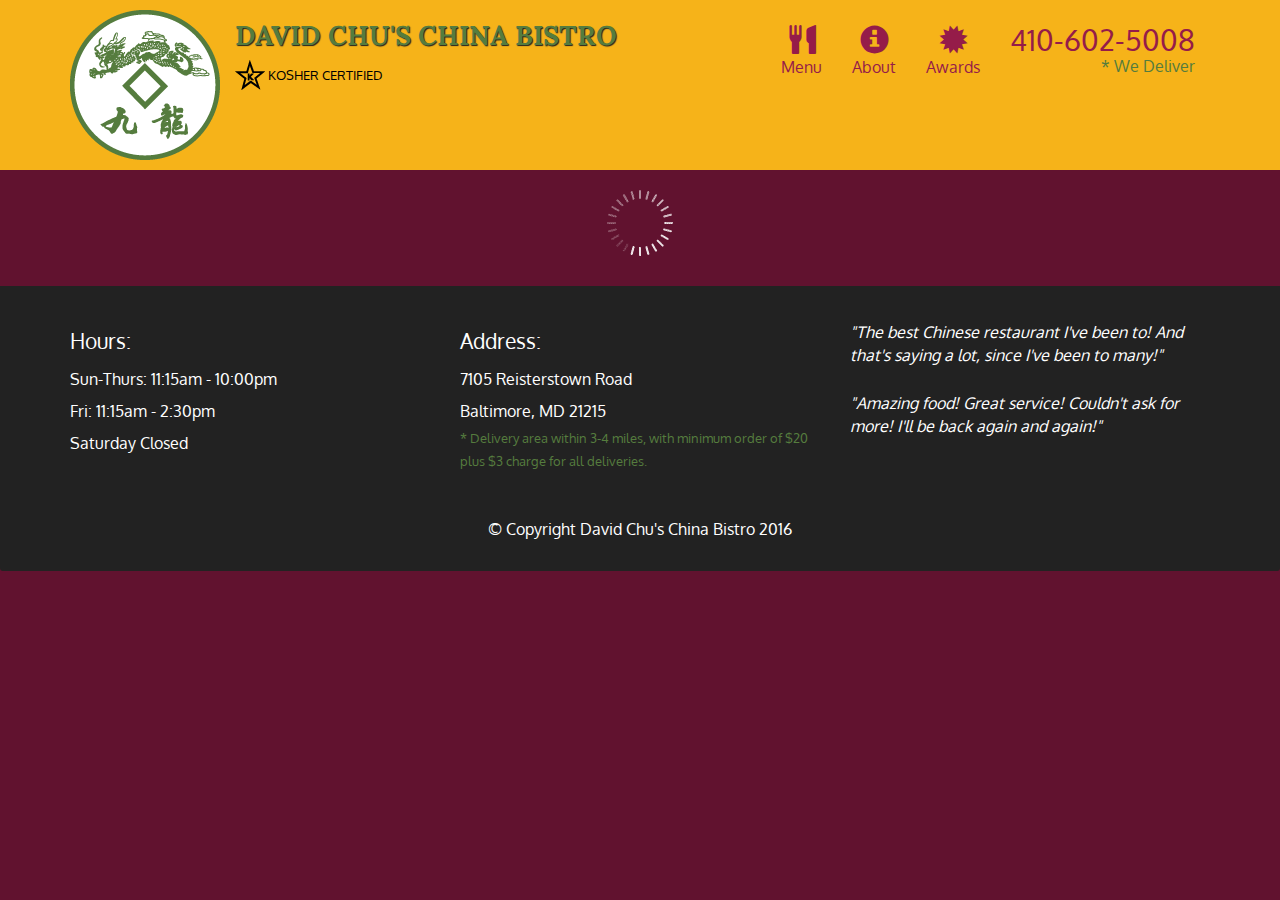
<file: index.html>
<!doctype html>
<html lang="en">
  <head>
    <meta charset="utf-8">
    <meta http-equiv="X-UA-Compatible" content="IE=edge">
    <meta name="viewport" content="width=device-width, initial-scale=1">
    <title>David Chu's China Bistro</title>
    <link rel="stylesheet" href="css/bootstrap.min.css">
    <link rel="stylesheet" href="css/styles.css">
    <link href='https://fonts.googleapis.com/css?family=Oxygen:400,300,700' rel='stylesheet' type='text/css'>
    <link href='https://fonts.googleapis.com/css?family=Lora' rel='stylesheet' type='text/css'>
  </head>
<body>
  <header>
    <nav id="header-nav" class="navbar navbar-default">
      <div class="container">
        <div class="navbar-header">
          <a href="index.html" class="pull-left visible-md visible-lg">
            <div id="logo-img" alt="Logo image"></div>
          </a>

          <div class="navbar-brand">
            <a href="index.html"><h1>David Chu's China Bistro</h1></a>
            <p>
              <img src="images/star-k-logo.png" alt="Kosher certification">
              <span>Kosher Certified</span>
            </p>
          </div>

          <button id="navbarToggle" type="button" class="navbar-toggle collapsed" data-toggle="collapse" data-target="#collapsable-nav" aria-expanded="false">
            <span class="sr-only">Toggle navigation</span>
            <span class="icon-bar"></span>
            <span class="icon-bar"></span>
            <span class="icon-bar"></span>
          </button>
        </div>
        
        <div id="collapsable-nav" class="collapse navbar-collapse">
           <ul id="nav-list" class="nav navbar-nav navbar-right">
            <li id="navHomeButton" class="visible-xs active">
              <a href="index.html">
                <span class="glyphicon glyphicon-home"></span> Home</a>
            </li>
            <li id="navMenuButton">
              <a href="#" onclick="$dc.loadMenuCategories();">
                <span class="glyphicon glyphicon-cutlery"></span><br class="hidden-xs"> Menu</a>
            </li>
            <li>
              <a href="#">
                <span class="glyphicon glyphicon-info-sign"></span><br class="hidden-xs"> About</a>
            </li>
            <li>
              <a href="#">
                <span class="glyphicon glyphicon-certificate"></span><br class="hidden-xs"> Awards</a>
            </li>
            <li id="phone" class="hidden-xs">
              <a href="tel:410-602-5008">
                <span>410-602-5008</span></a><div>* We Deliver</div>
            </li>
          </ul><!-- #nav-list -->
        </div><!-- .collapse .navbar-collapse -->
      </div><!-- .container -->
    </nav><!-- #header-nav -->
  </header>

  <div id="call-btn" class="visible-xs">
    <a class="btn" href="tel:410-602-5008">
    <span class="glyphicon glyphicon-earphone"></span>
    410-602-5008
    </a>
  </div>
  <div id="xs-deliver" class="text-center visible-xs">* We Deliver</div>

  <div id="main-content" class="container"></div>

  <footer class="panel-footer">
    <div class="container">
      <div class="row">
        <section id="hours" class="col-sm-4">
          <span>Hours:</span><br>
          Sun-Thurs: 11:15am - 10:00pm<br>
          Fri: 11:15am - 2:30pm<br>
          Saturday Closed
          <hr class="visible-xs">
        </section>
        <section id="address" class="col-sm-4">
          <span>Address:</span><br>
          7105 Reisterstown Road<br>
          Baltimore, MD 21215
          <p>* Delivery area within 3-4 miles, with minimum order of $20 plus $3 charge for all deliveries.</p>
          <hr class="visible-xs">
        </section>
        <section id="testimonials" class="col-sm-4">
          <p>"The best Chinese restaurant I've been to! And that's saying a lot, since I've been to many!"</p>
          <p>"Amazing food! Great service! Couldn't ask for more! I'll be back again and again!"</p>
        </section>
      </div>
      <div class="text-center">&copy; Copyright David Chu's China Bistro 2016</div>
    </div>
  </footer>

  <!-- jQuery (Bootstrap JS plugins depend on it) -->
  <script src="js/jquery-2.1.4.min.js"></script>
  <script src="js/bootstrap.min.js"></script>
  <script src="js/ajax-utils.js"></script>
  <script src="js/script.js"></script>
</body>
</html>
</file>
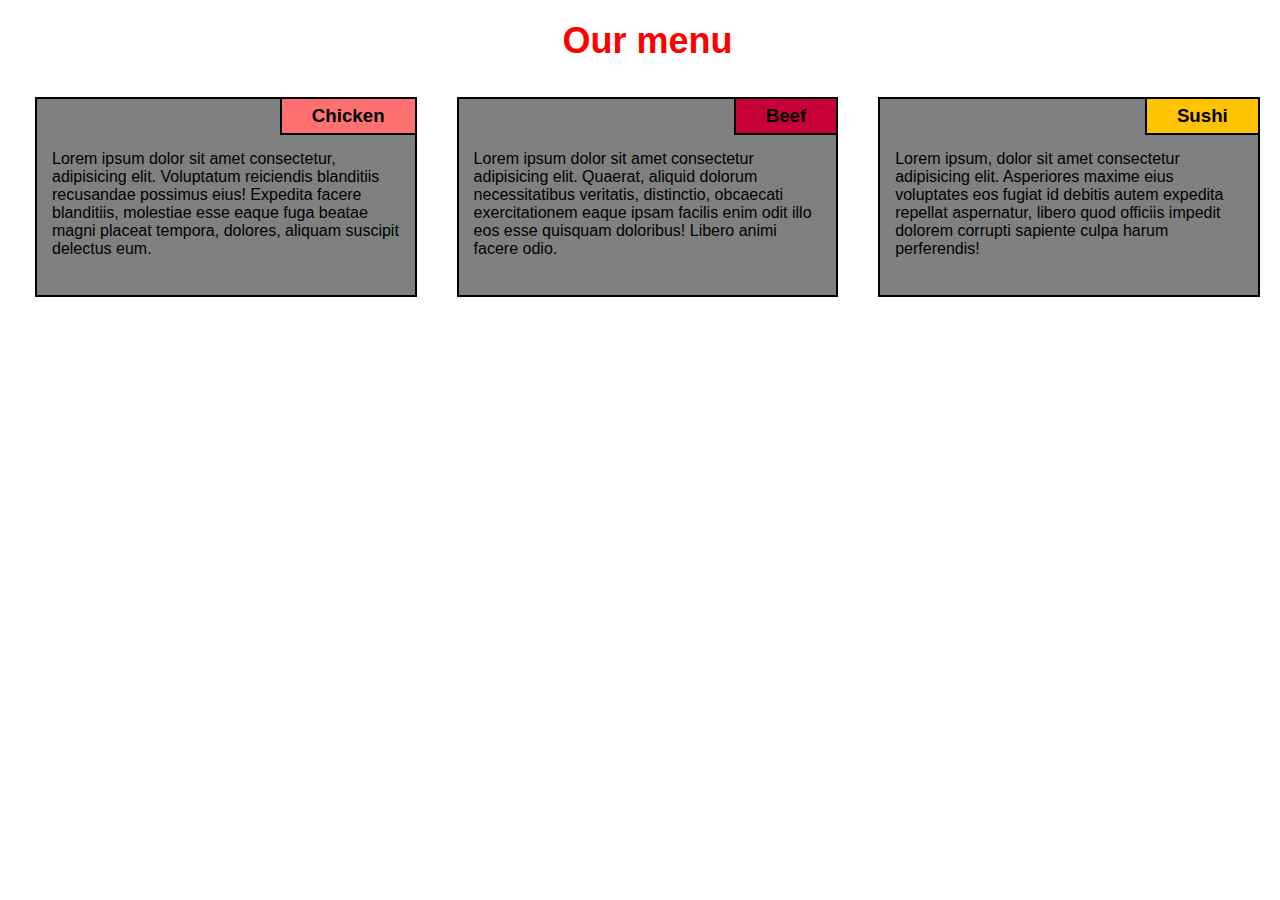
<file: module2-solution/index.html>
<!DOCTYPE html>
<html lang="en">
<head>
    <meta charset="UTF-8">
    <meta name="viewport" content="width=device-width, initial-scale=1.0">
    <title>Assignment </title>
    <link rel="stylesheet" href="styles.css">
</head>
<body>  
        <section class="menu">
            <h1>Our menu </h1>
            <div class="col-lg-4 col-md-6 col-sm-1">
                <section> 
                    <h3 class="item-1">Chicken</h3>
                    <p>Lorem ipsum dolor sit amet consectetur, adipisicing elit. Voluptatum reiciendis blanditiis recusandae possimus eius! Expedita facere blanditiis, molestiae esse eaque fuga beatae magni placeat tempora, dolores, aliquam suscipit delectus eum.</p>
                </section>
            </div>


            <div class="col-lg-4 col-md-6 col-sm-1" > 
                <section> 
                    <h3 class="item-2">Beef</h3>
                    <p>Lorem ipsum dolor sit amet consectetur adipisicing elit. Quaerat, aliquid dolorum necessitatibus veritatis, distinctio, obcaecati exercitationem eaque ipsam facilis enim odit illo eos esse quisquam doloribus! Libero animi facere odio.</p>
                </section>
            </div>
            <div class="col-lg-4 col-md-12 col-sm-1"> 
                <section class="third-box"> 
                    <h3 class="item-3"> Sushi</h3>
                    <p>Lorem ipsum, dolor sit amet consectetur adipisicing elit. Asperiores maxime eius voluptates eos fugiat id debitis autem expedita repellat aspernatur, libero quod officiis impedit dolorem corrupti sapiente culpa harum perferendis!</p>
                </section>
            </div>


        </section>
    
</body>
</html>
</file>
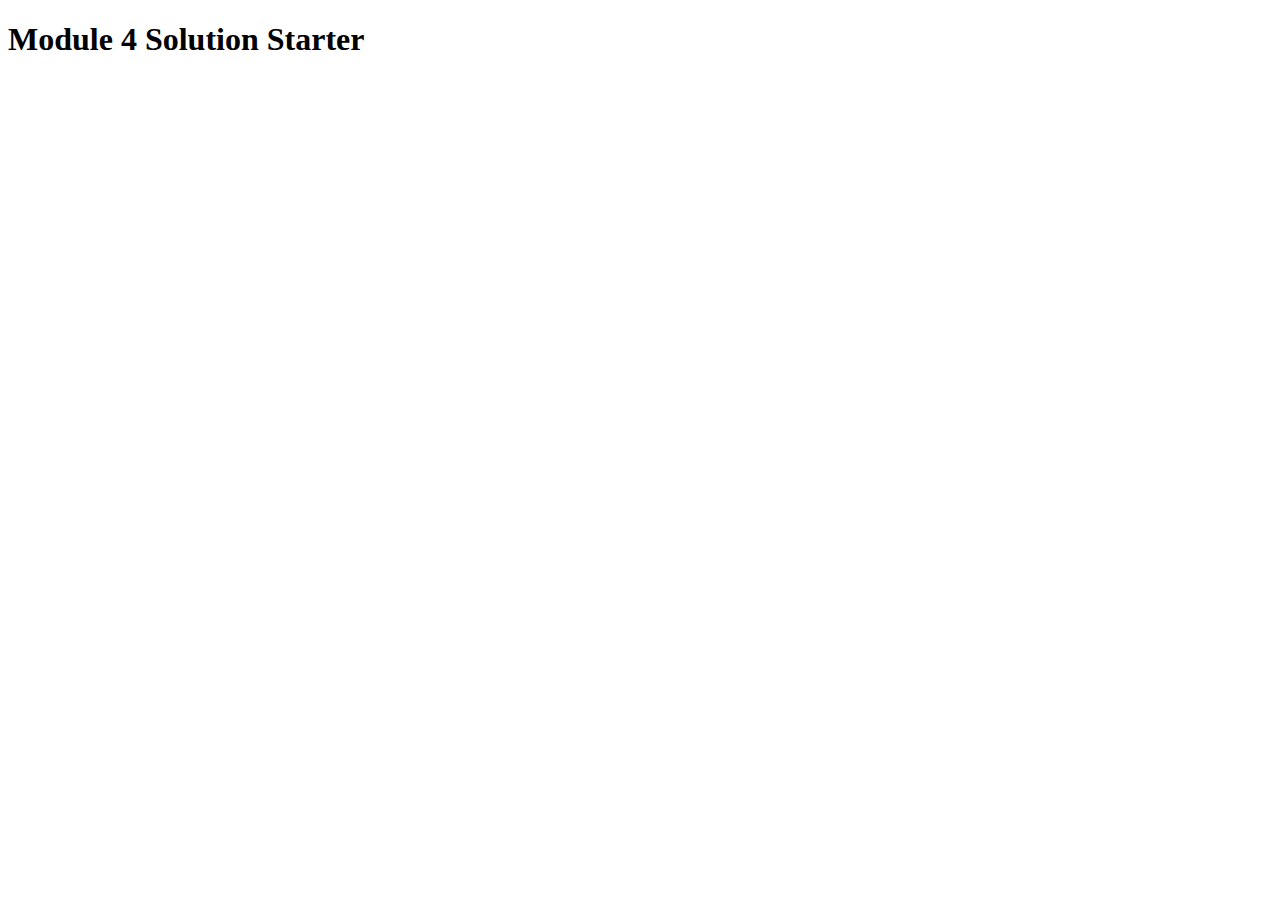
<file: Module4-Assignment easier/index.html>
<!DOCTYPE html>
<html>
<head>
  <meta charset="utf-8">
  <title>Module 4 Solution Starter</title>
  <script src="SpeakHello.js"></script>
  <script src="SpeakGoodBye.js"></script>
  <script src="script.js"></script>
</head>
<body>
  <h1>Module 4 Solution Starter</h1>
</body>
</html>
</file>
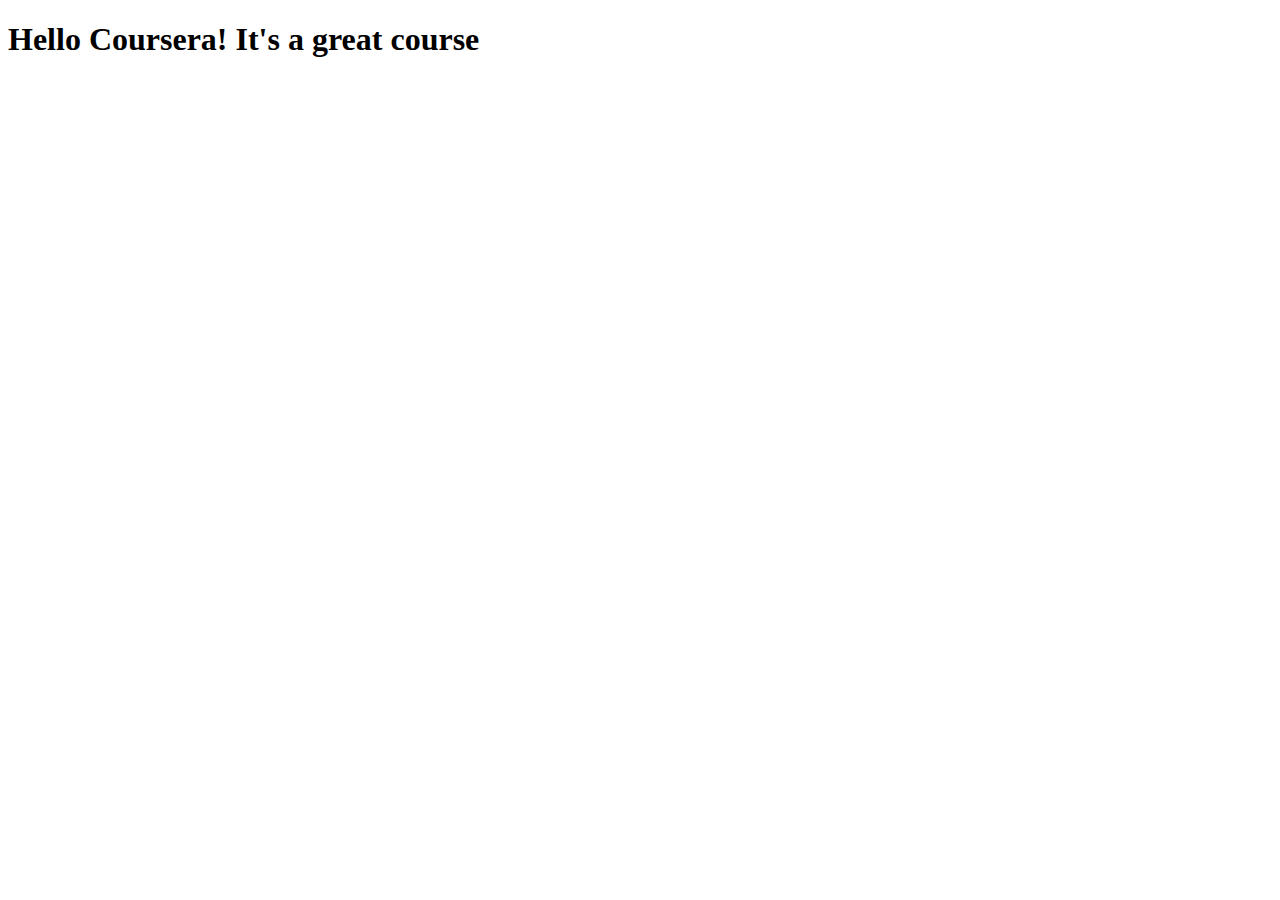
<file: site/index.html>
<!DOCTYPE html>
<html lang="en">
<head>
    <meta charset="UTF-8">
    <meta name="viewport" content="width=device-width, initial-scale=1.0">
    <title>Hello Coursera</title>
</head>
<body>
    <h1>Hello Coursera! It's a great course</h1>
</body>
</html>
</file>
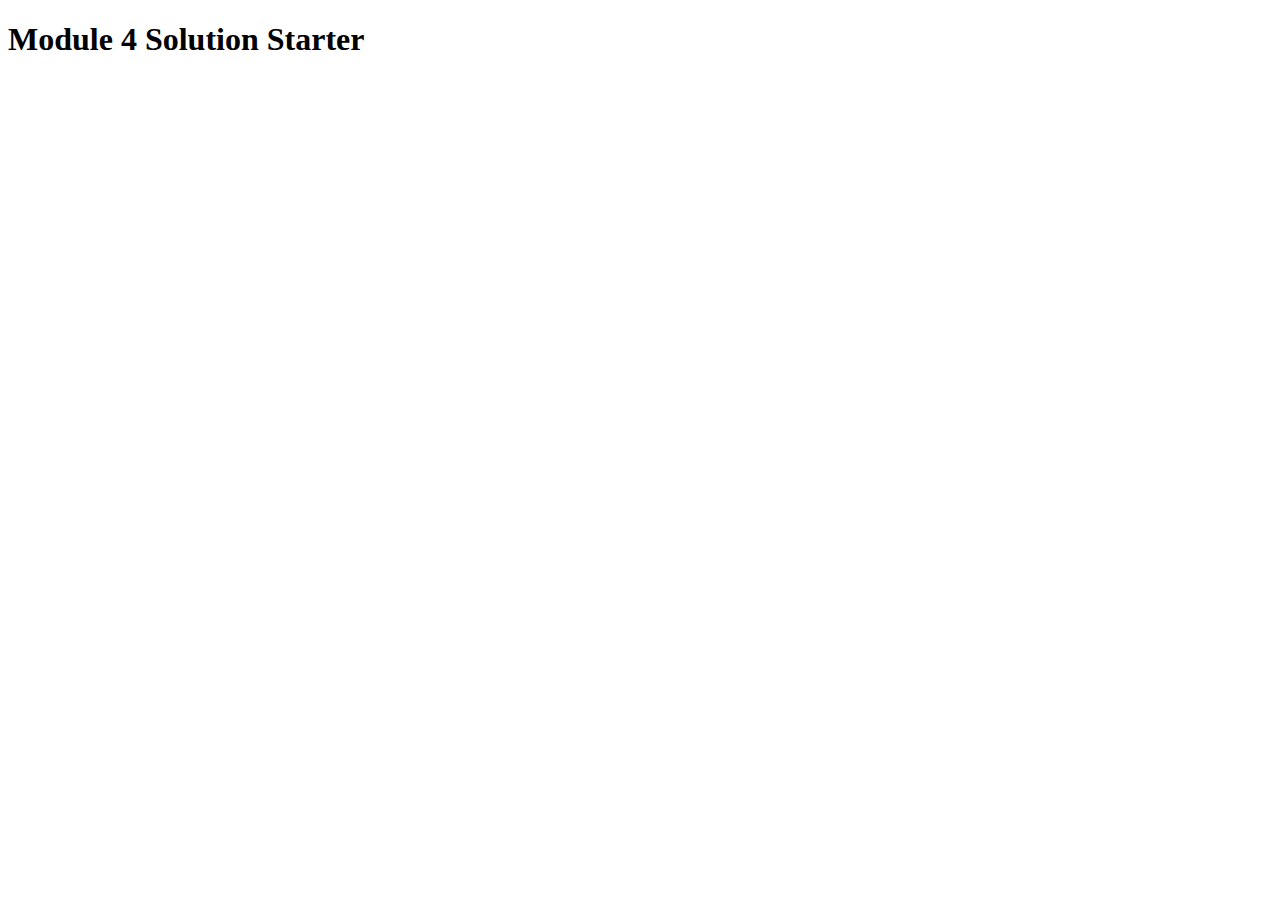
<file: assignment4-solution-starter/harder/index.html>
<!DOCTYPE html>
<html>
<head>
  <meta charset="utf-8">
  <title>Module 4 Solution Starter</title>
  <script>
    var names = []; // DO NOT REMOVE
  </script>
  <script src="SpeakHello.js"></script>
  <script src="SpeakGoodBye.js"></script>
  <script src="script.js"></script>
</head>
<body>
  <h1>Module 4 Solution Starter</h1>
</body>
</html>
</file>
<file: css/styles.css>
body {
  font-size: 16px;
  color: #fff;
  background-color: #61122f;
  font-family: 'Oxygen', sans-serif;
}

/** HEADER **/
#header-nav {
  background-color: #f6b319;
  border-radius: 0;
  border: 0;
}

#logo-img {
  background: url('../images/restaurant-logo_large.png') no-repeat;
  width: 150px;
  height: 150px;
  margin: 10px 15px 10px 0;
}

.navbar-brand {
  padding-top: 25px;
}
.navbar-brand h1 { /* Restaurant name */
  font-family: 'Lora', serif;
  color: #557c3e;
  font-size: 1.5em;
  text-transform: uppercase;
  font-weight: bold;
  text-shadow: 1px 1px 1px #222;
  margin-top: 0;
  margin-bottom: 0;
  line-height: .75;
}
.navbar-brand a:hover, .navbar-brand a:focus {
  text-decoration: none;
}
.navbar-brand p { /* Kosher cert */
  color: #000;
  text-transform: uppercase;
  font-size: .7em;
  margin-top: 15px;
}
.navbar-brand p span { /* Star-K */
  vertical-align: middle;
}

#nav-list {
  margin-top: 10px;
}
#nav-list a {
  color: #951C49;
  text-align: center;
}
#nav-list a:hover {
  background: #E7E7E7;
}
#nav-list a span {
  font-size: 1.8em;
}

#phone {
  margin-top: 5px;
}
#phone a { /* Phone number */
  text-align: right;
  padding-bottom: 0;
}
#phone div { /* We Deliver */
  color: #557c3e;
  text-align: right;
  padding-right: 15px;
}

.navbar-header button.navbar-toggle, .navbar-header .icon-bar {
  border: 1px solid #61122f;
}
.navbar-header button.navbar-toggle {
  clear: both;
  margin-top: -30px;
}
/* END HEADER */

/* FOOTER */
.panel-footer {
  margin-top: 30px;
  padding-top: 35px;
  padding-bottom: 30px;
  background-color: #222;
  border-top: 0;
}
.panel-footer div.row {
  margin-bottom: 35px;
}
#hours, #address {
  line-height: 2;
}
#hours > span, #address > span {
  font-size: 1.3em;
}
#address p {
  color: #557c3e;
  font-size: .8em;
  line-height: 1.8;
}
#testimonials {
  font-style: italic;
}
#testimonials p:nth-child(2) {
  margin-top: 25px;
}
/* END FOOTER */



/* HOME PAGE */
.container .jumbotron {
  box-shadow: 0 0 50px #3F0C1F;
  border: 2px solid #3F0C1F;
}

#menu-tile, #specials-tile, #map-tile {
  height: 250px;
  width: 100%;
  margin-bottom: 15px;
  position: relative;
  border: 2px solid #3F0C1F;
  overflow: hidden;
}
#menu-tile:hover, #specials-tile:hover, #map-tile:hover {
  box-shadow: 0 1px 5px 1px #cccccc;
}
#menu-tile {
  background: url('../images/menu-tile.jpg') no-repeat;
  background-position: center;
}
#specials-tile {
  background: url('../images/specials-tile.jpg') no-repeat;
  background-position: center;
}
#menu-tile span, #specials-tile span, #map-tile span {
  position: absolute;
  bottom: 0;
  right: 0;
  width: 100%;
  text-align: center;
  font-size: 1.6em;
  text-transform: uppercase;
  background-color: #000;
  color: #fff;
  opacity: .8;
}
/* END HOME PAGE */

/* MENU CATEGORIES PAGE */
.category-tile { 
  position: relative;
  border: 2px solid #3F0C1F;
  overflow: hidden;
  width: 200px;
  height: 200px;
  margin: 0 auto 15px;
}
.category-tile span {
  position: absolute;
  bottom: 0;
  right: 0;
  width: 100%;
  text-align: center;
  font-size: 1.2em;
  text-transform: uppercase;
  background-color: #000;
  color: #fff;
  opacity: .8;
}
.category-tile:hover {
  box-shadow: 0 1px 5px 1px #cccccc;
}

#menu-categories-title + div {
  margin-bottom: 50px;
}
/* END MENU CATEGORIES PAGE */

/* SINGLE CATEGORY PAGE */
.menu-item-tile {
  margin-bottom: 25px;
}
.menu-item-tile hr {
  width: 80%;
}
.menu-item-tile .menu-item-price {
  font-size: 1.1em;
  text-align: right;
  margin-top: -15px;
  margin-right: -15px;
}
.menu-item-tile .menu-item-price span {
  font-size: .6em;
}
.menu-item-photo {
  position: relative;
  border: 2px solid #3F0C1F; 
  overflow: hidden;
  padding: 0;
  margin-right: -15px;
  margin-left: auto;
  margin-bottom: 20px;
  max-width: 250px;
}
.menu-item-photo div {
  position: absolute;
  bottom: 0;
  right: 0;
  width: 80px;
  background-color: #557c3e;
  text-align: center;
}
.menu-item-description {
  padding-right: 30px;
}
h3.menu-item-title {
  margin: 0 0 10px;
}
.menu-item-details {
  font-size: .9em;
  font-style: italic;
}
/* END SINGLE CATEGORY PAGE */


/********** Large devices only **********/
@media (min-width: 1200px) {
  .container .jumbotron {
    background: url('../images/jumbotron_1200.jpg') no-repeat;
    height: 675px;
  }
}

/********** Medium devices only **********/
@media (min-width: 992px) and (max-width: 1199px) {
  /* Header */
  #logo-img {
    background: url('../images/restaurant-logo_medium.png') no-repeat;
    width: 100px;
    height: 100px;
    margin: 5px 5px 5px 0;
  }
  /* End Header */

  /* Home Page */
  .container .jumbotron {
    background: url('../images/jumbotron_992.jpg') no-repeat;
    height: 558px;
  }
  /* End Home Page */
}

/********** Small devices only **********/
@media (min-width: 768px) and (max-width: 991px) {
  /* Home Page */
  .container .jumbotron {
    background: url('../images/jumbotron_768.jpg') no-repeat;
    height: 432px;
  }
  /* End Home Page */
}

/********** Extra small devices only **********/
@media (max-width: 767px) {
  /* Header */
  .navbar-brand {
    padding-top: 10px;
    height: 80px;
  }
  .navbar-brand h1 { /* Restaurant name */
    padding-top: 10px;
    font-size: 5vw; /* 1vw = 1% of viewport width */
  }
  .navbar-brand p { /* Kosher cert */
    font-size: .6em;
    margin-top: 12px;
  }
  .navbar-brand p img { /* Star-K */
    height: 20px;
  }

  #collapsable-nav a { /* Collapsed nav menu text */
    font-size: 1.2em;
  }
  #collapsable-nav a span { /* Collapsed nav menu glyph */
    font-size: 1em;
    margin-right: 5px;
  }

  #call-btn > a {
    font-size: 1.5em;
    display: block;
    margin: 0 20px;
    padding: 10px;
    border: 2px solid #fff;
    background-color: #f6b319;
    color: #951c49;
  }
  #xs-deliver {
    margin-top: 5px;
    font-size: .7em;
    letter-spacing: .1em;
    text-transform: uppercase;
  }
  /* End Header */

  /* Footer */
  .panel-footer section {
    margin-bottom: 30px;
    text-align: center;
  }
  .panel-footer section:nth-child(3) {
    margin-bottom: 0; /* margin already exists on the whole row */
  }
  .panel-footer section hr {
    width: 50%;
  }
  /* End Footer */

  /* Home Page */
  .container .jumbotron {
    margin-top: 30px;
    padding: 0;
  }
  #menu-tile, #specials-tile {
    width: 360px;
    margin: 0 auto 15px;
  }

  .menu-item-photo {
    margin-right: auto;
  }
  .menu-item-tile .menu-item-price {
    text-align: center;
  }
  .menu-item-description {
    text-align: center;;
  }
}


/********** Super extra small devices Only :-) (e.g., iPhone 4) **********/
@media (max-width: 479px) {
  /* Header */
  .navbar-brand h1 { /* Restaurant name */
    padding-top: 5px;
    font-size: 6vw;
  }
  /* End Header */
  
  /* Home page */
  #menu-tile, #specials-tile {
    width: 280px;
    margin: 0 auto 15px;
  }

  .col-xxs-12 {
    position: relative;
    min-height: 1px;
    padding-right: 15px;
    padding-left: 15px;
    float: left;
    width: 100%;
  }
}
</file>
<file: module2-solution/styles.css>
* {
    box-sizing: border-box;
    margin: 0px;
    padding: 0px;
  }

  h1 {
    margin-top: 20px;
    margin-bottom: 15px;
    color: red;
    text-align: center;
    font-size: 36px;
  }
  
  body{
     
      font-family: Arial, Helvetica, sans-serif;
  }
  
  h3{
    padding: 6px 30px;
    border-left: 2px solid #000;
    border-bottom: 2px solid #000;
    float: right;
    position: relative;
    
  }
  p {
    clear: right;
    padding: 15px;
  }

.menu{
    width: 100%;
    padding-left: 15px;
}

div section {
    border: 2px solid black;
    height: 200px;
    margin-top: 20px;
    background-color: gray;
    position: relative;
    margin: 20px;
   

}

.item-1{
    background-color:#FF7070;
}

.item-2{
    background-color: #C70039;
}

.item-3{
    background-color: #FFC300 ;
}
@media (min-width: 992px) {
    .col-lg-1, .col-lg-2, .col-lg-3, .col-lg-4, .col-lg-5, .col-lg-6, .col-lg-7, .col-lg-8, .col-lg-9, .col-lg-10, .col-lg-11, .col-lg-12 {
      float: left;
      
      
    }
    .col-lg-1 {
      width: 8.33%;
    }
    .col-lg-2 {
      width: 16.66%;
    }
    .col-lg-3 {
      width: 25%;
    }
    .col-lg-4 {
      width: 33.33%;
    }
    .col-lg-5 {
      width: 41.66%;
    }
    .col-lg-6 {
      width: 50%;
    }
    .col-lg-7 {
      width: 58.33%;
    }
    .col-lg-8 {
      width: 66.66%;
    }
    .col-lg-9 {
      width: 74.99%;
    }
    .col-lg-10 {
      width: 83.33%;
    }
    .col-lg-11 {
      width: 91.66%;
    }
    .col-lg-12 {
      width: 100%;
    }
  }
  
  /********** Medium devices only **********/
  @media (min-width: 768px) and (max-width: 991px) {
    .col-md-1, .col-md-2, .col-md-3, .col-md-4, .col-md-5, .col-md-6, .col-md-7, .col-md-8, .col-md-9, .col-md-10, .col-md-11, .col-md-12 {
      float: left;
   
      
      
    }
    .col-md-1 {
      width: 8.33%;
    }
    .col-md-2 {
      width: 16.66%;
    }
    .col-md-3 {
      width: 25%;
    }
    .col-md-4 {
      width: 33.33%;
    }
    .col-md-5 {
      width: 41.66%;
    }
    .col-md-6 {
      width: 50%;
    }
    .col-md-7 {
      width: 58.33%;
    }
    .col-md-8 {
      width: 66.66%;
    }
    .col-md-9 {
      width: 74.99%;
    }
    .col-md-10 {
      width: 83.33%;
    }
    .col-md-11 {
      width: 91.66%;
    }
    .col-md-12 {
      width: 100%;
    }
  }

  @media (max-width: 767px)
{
	.col-sm-1{
	width: 100%;
    float: left;
    
	}
}
</file>
